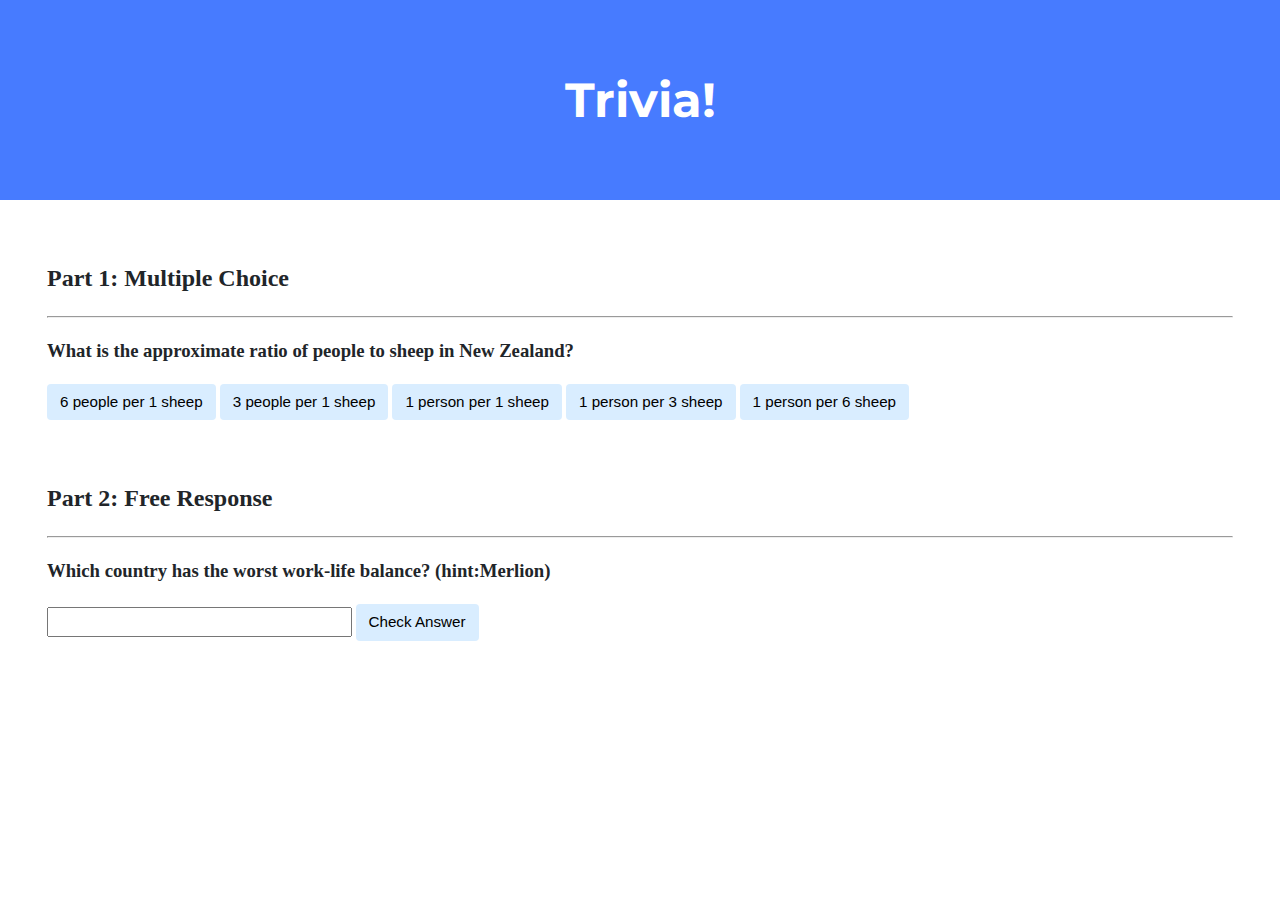
<file: trivia/index.html>
<!DOCTYPE html>

<html lang="en">
    <head>
        <link href="https://fonts.googleapis.com/css2?family=Montserrat:wght@500&display=swap" rel="stylesheet">
        <link href="styles.css" rel="stylesheet">
        <title>Trivia!</title>
        <script>
            // TODO: Add code to check answers to questions
            document.addEventListener('DOMContentLoaded', function() {

                // when correct answer is clicked, change to green
                let correct = document.querySelector('.correct');
                correct.addEventListener('click', function() {
                    correct.style.backgroundColor = 'green';
                    document.querySelector('#feedback1').innerHTML = 'Correct!';
                });

                //when incorect answer is clicked, change to red
                let incorrects = document.querySelectorAll('.incorrect');
                for (let i = 0; i < incorrects.length; i++) {
                    incorrects[i].addEventListener('click', function() {
                        incorrects[i].style.backgroundColor = 'red';
                        document.querySelector('#feedback1').innerHTML = 'Incorrect!';
                    });
                }

                // check free response submission
                document.querySelector('#check').addEventListener('click', function() {
                    let input = document.querySelector('input');
                    if (input.value == 'Singapore') {
                        input.style.backgroundColor = 'green';
                        document.querySelector('#feedback2').innerHTML = 'Correct!';
                    }
                    else {
                        input.style.backgroundColor = 'red';
                        document.querySelector('#feedback2').innerHTML = 'Incorrect!';
                    }
                });

            });
        </script>
    </head>
    <body>
        <div class="header">
            <h1>Trivia!</h1>
        </div>

        <div class="container">
            <div class="section">
                <h2>Part 1: Multiple Choice </h2>
                <hr>
                <!-- TODO: Add multiple choice question here -->
                <h3>What is the approximate ratio of people to sheep in New Zealand?</h3>

                <button class="incorrect">6 people per 1 sheep</button>
                <button class="incorrect">3 people per 1 sheep</button>
                <button class="incorrect">1 person per 1 sheep</button>
                <button class="incorrect">1 person per 3 sheep</button>
                <button class="correct">1 person per 6 sheep</button>

                <p id="feedback1"></p>

            </div>

            <div class="section">
                <h2>Part 2: Free Response</h2>
                <hr>
                <!-- TODO: Add free response question here -->
                <h3>Which country has the worst work-life balance? (hint:Merlion)</h3>
                <input type="text"></input>
                <button id="check">Check Answer</button>

                <p id="feedback2"></p>

            </div>

        </div>
    </body>
</html>
</file>
<file: trivia/styles.css>
body {
    background-color: #fff;
    color: #212529;
    font-size: 1rem;
    font-weight: 400;
    line-height: 1.5;
    margin: 0;
    text-align: left;
}

.container {
    margin-left: auto;
    margin-right: auto;
    padding-left: 15px;
    padding-right: 15px;
}

.header {
    background-color: #477bff;
    color: #fff;
    margin-bottom: 2rem;
    padding: 2rem 1rem;
    text-align: center;
}

.section {
    padding: 0.5rem 2rem 1rem 2rem;
}

.section:hover {
    background-color: #f5f5f5;
    transition: color 2s ease-in-out, background-color 0.15s ease-in-out;
}

h1 {
    font-family: 'Montserrat', sans-serif;
    font-size: 48px;
}

button, input[type="submit"] {
    background-color: #d9edff;
    border: 1px solid transparent;
    border-radius: 0.25rem;
    font-size: 0.95rem;
    font-weight: 400;
    line-height: 1.5;
    padding: 0.375rem 0.75rem;
    text-align: center;
    transition: color 0.15s ease-in-out, background-color 0.15s ease-in-out, border-color 0.15s ease-in-out, box-shadow 0.15s ease-in-out;
    vertical-align: middle;
}


input[type="text"] {
    line-height: 1.8;
    width: 25%;
}

input[type="text"]:hover {
    background-color: #f5f5f5;
    transition: color 2s ease-in-out, background-color 0.15s ease-in-out;
}
</file>
